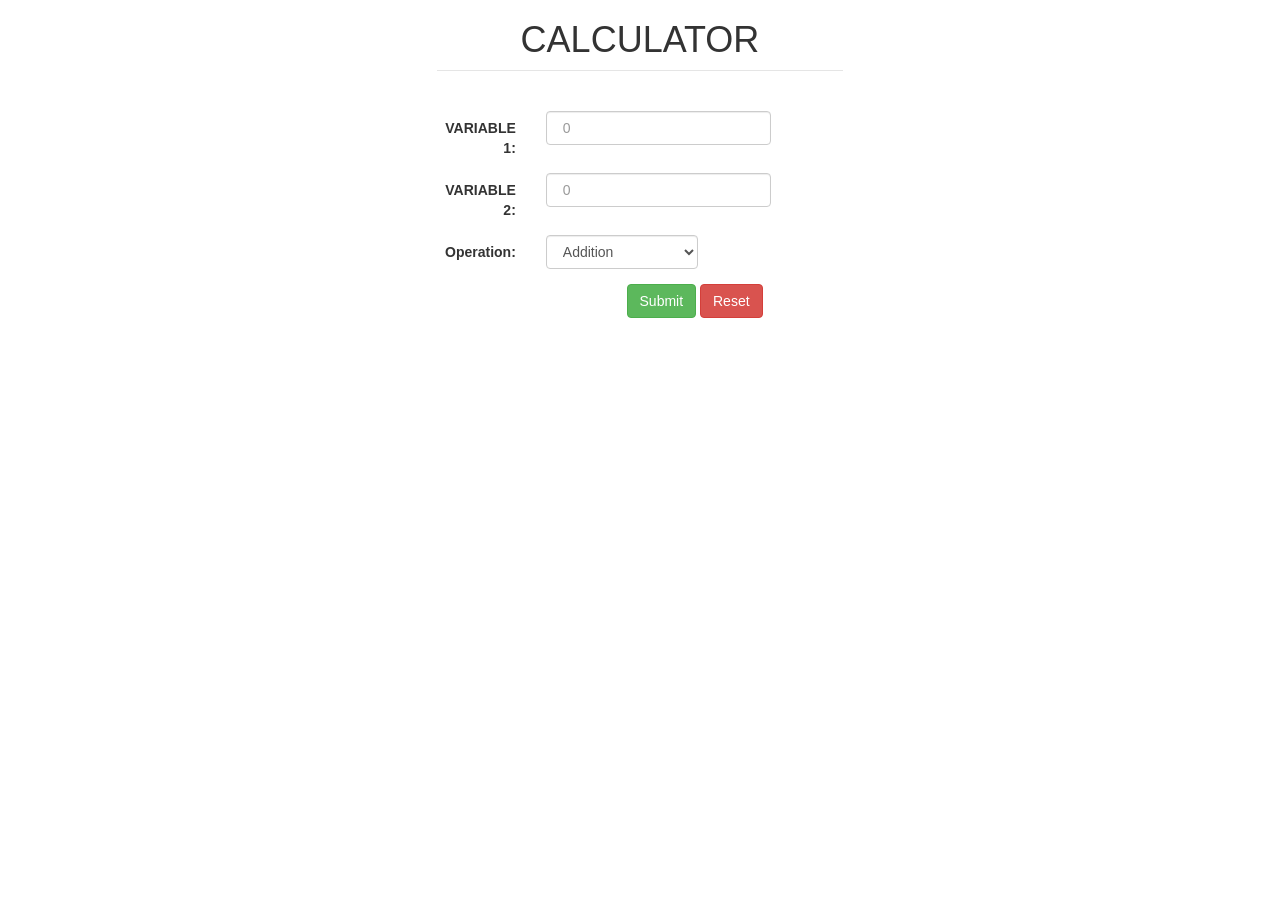
<file: homework#10/FlaskSimpleCalculator(additionally)/templates/form.html>
<!DOCTYPE html>
<html lang="en">
    <head>
        <title>Calculator</title>
		<link href="https://maxcdn.bootstrapcdn.com/bootstrap/3.3.2/css/bootstrap.min.css" rel="stylesheet">
	</head>

	<body align=center>
		<div class="row">
			<div class="col-md-4"></div>
			<div class="col-md-4"><legend><h1>CALCULATOR</h1></legend></div>
			<div class="col-md-4"></div>
		</div>
			<br>
			<div class="row">
			<div class="col-md-4"></div>
			<div class="col-md-4">
				<form class="form-horizontal" action={{ url_for('result') }}  method="post">
					<div class="form-group">
						<label class="control-label col-xs-3" for="var_1">VARIABLE 1:</label>
						<div class="col-xs-7">
							<input type="number" class="form-control" name="var_1" placeholder="&nbsp;0&nbsp;">
						</div>
					</div>
					<div class="form-group">
						<label class="control-label col-xs-3" for="var_1">VARIABLE 2:</label>
						<div class="col-xs-7">
							<input type="number" class="form-control" name="var_2" placeholder="&nbsp;0&nbsp;">
						</div>
					</div>
					<div class="form-group">
            			<label class="control-label col-xs-3">Operation:</label>
            			<div class="col-xs-5">
                			<select class="form-control" name="operation">
                    			<option>Addition</option>
                    			<option>Subtraction</option>
                    			<option>Multiplication</option>
                    			<option>Division</option>
                			</select>
            			</div>
            		</div>
					<div class="form-group">
            			<div class="col-xs-offset-3 col-xs-9">
                			<input type="submit" class="btn btn-success" value="Submit">
                			<input type="reset" class="btn btn-danger" value="Reset">
            			</div>
        			</div>
        		</form>
        	</div>
        	<div class="col-md-4"></div></div>
		</div>
	</body>
</html>
</file>
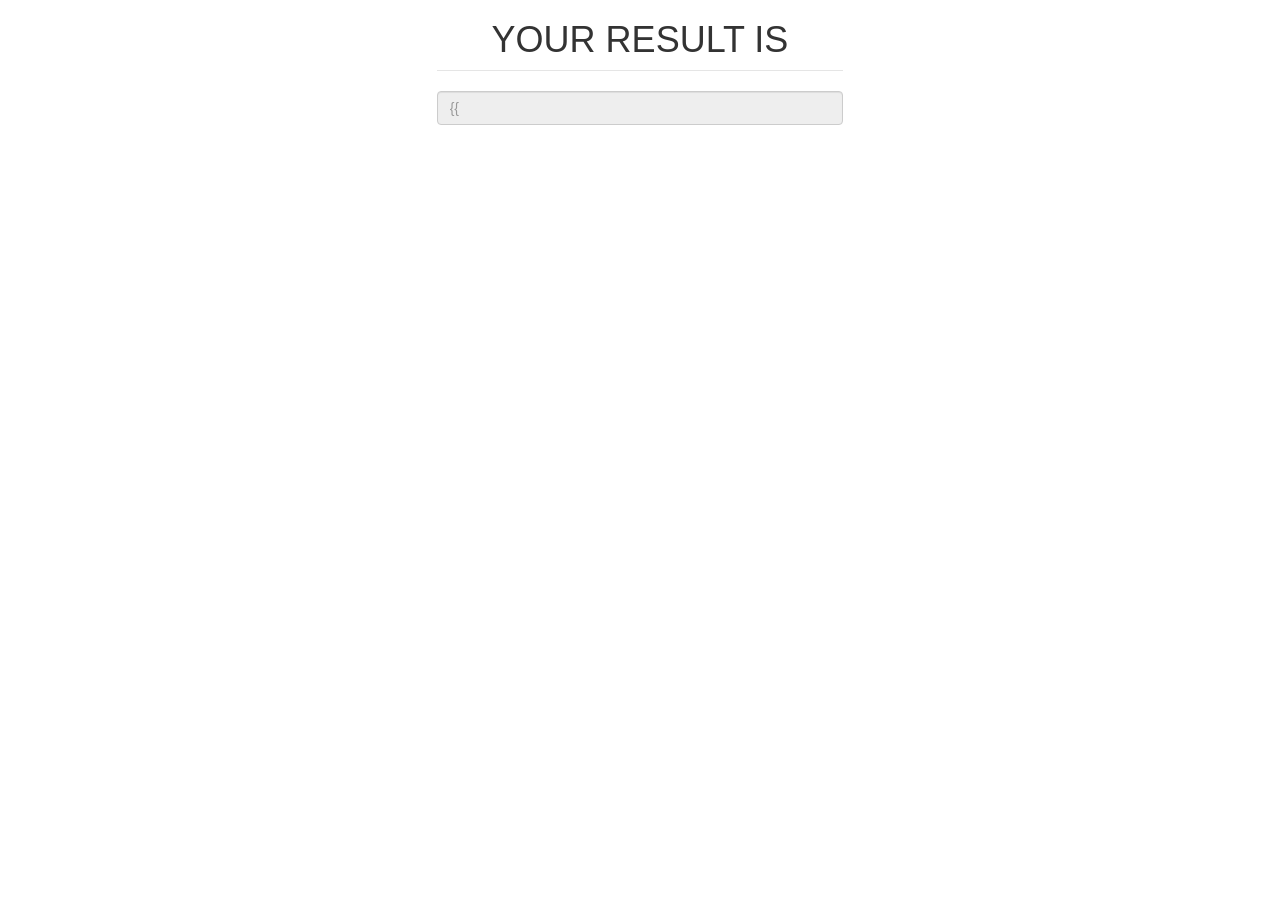
<file: homework#10/FlaskSimpleCalculator(additionally)/templates/result.html>
<!DOCTYPE html>
<html lang="en">
    <head>
        <title>RESULT</title>
        <link href="https://maxcdn.bootstrapcdn.com/bootstrap/3.3.2/css/bootstrap.min.css" rel="stylesheet">
    </head>

    <body align=center>
        <div class="row">
            <div class="col-md-4"></div>
            <div class="col-md-4"><legend><h1>YOUR RESULT IS</h1></legend></div>
            <div class="col-md-4"></div>
        </div>
        <form class="form-horizontal">
            <fieldset disabled>
                <div class="form-group">
                    <label class="control-label col-xs-4" for="result"></label>
                    <div class="col-xs-4" align="center">
                        <input type="text" name="result" class="form-control" placeholder={{ entry }}>
                    </div>
                </div>
            </fieldset>
        </form>
    </body>
</html>
</file>
